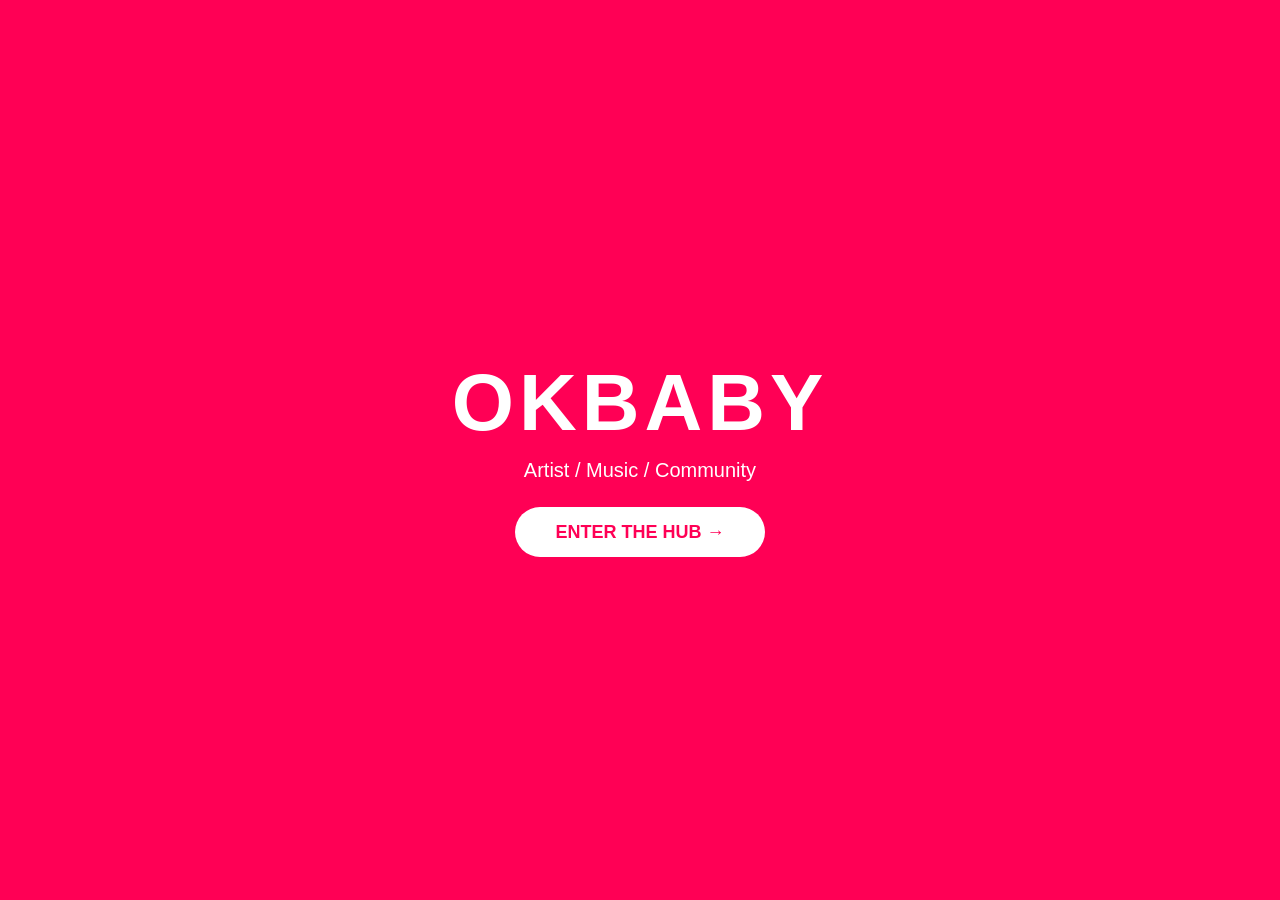
<file: index.html>
<!DOCTYPE html>
<html lang="en">
<head>
    <meta charset="UTF-8">
    <meta name="viewport" content="width=device-width, initial-scale=1.0">
    <title>OKBABY</title>
    <link rel="stylesheet" href="style.css">
</head>
<body class="landing">
    <div class="landing-container">
        <h1>OKBABY</h1>
        <p>Artist / Music / Community</p>
        <a href="hub.html" class="btn-enter">ENTER THE HUB →</a>
    </div>
</body>
</html>
</file>
<file: style.css>
/* =========================
   GENERAL
========================= */

* {
    margin: 0;
    padding: 0;
    box-sizing: border-box;
    font-family: 'Arial Black', Arial, sans-serif;
}

html {
    scroll-behavior: smooth;
}

body {
    background: #FF0055;
    color: white;
    transition: opacity 0.5s ease;
}

body.fade-out {
    opacity: 0;
}


/* =========================
   SIDEBAR
========================= */

.sidebar {
    position: fixed;
    right: 30px;
    top: 50%;
    transform: translateY(-50%);
    display: flex;
    flex-direction: column;
    gap: 15px;
    z-index: 100;
}

.sidebar a {
    background: #8B0033;
    color: white;
    padding: 12px 25px;
    border-radius: 50px;
    text-decoration: none;
    font-weight: bold;
    text-align: center;
    font-size: 14px;
    transition: 0.3s;
}

.sidebar a:hover {
    background: #FF00FF;
    transform: scale(1.1);
    box-shadow: 0 0 15px #FF00FF;
}

.sidebar .volver {
    background: transparent;
    border: 2px solid white;
}


/* =========================
   SECTIONS
========================= */

.seccion,
.section {
    min-height: 100vh;
    padding: 100px 50px;
    display: flex;
    flex-direction: column;
    justify-content: center;
    align-items: center;
}

.seccion h1,
.section h1 {
    font-size: 80px;
    text-align: center;
    line-height: 1;
    text-shadow: 5px 5px 0px #8B0033;
}

.seccion h2,
.section h2 {
    font-size: 50px;
    margin-bottom: 40px;
    color: #00FFFF;
    text-shadow: 3px 3px 0px #8B0033;
}


/* =========================
   LINKS
========================= */

.botones-links {
    display: flex;
    gap: 20px;
    flex-wrap: wrap;
    justify-content: center;
}

.botones-links a {
    background: #8B0033;
    color: white;
    padding: 15px 30px;
    border-radius: 50px;
    text-decoration: none;
    font-weight: bold;
    font-size: 18px;
    transition: 0.3s;
}

.botones-links a:hover {
    background: #FF00FF;
    transform: translateY(-5px);
    box-shadow: 0 10px 20px rgba(0, 0, 0, 0.3);
}


/* =========================
   MUSIC
========================= */

.abc {
    text-align: center;
    margin: 40px 0;
    grid-column: 1 / -1;
}

.abc a {
    color: #00FFFF;
    text-decoration: none;
    font-weight: bold;
    font-size: 22px;
    margin: 0 10px;
    transition: 0.3s;
}

.abc a:hover {
    color: #FF00FF;
    text-shadow: 0 0 10px #FF00FF;
}

.letra-seccion {
    margin-top: 60px;
    padding-top: 30px;
    border-top: 3px solid #00FFFF;
    display: grid;
    grid-template-columns: repeat(3, 1fr);
    gap: 30px;
    width: 100%;
    max-width: 1200px;
}

.letra-seccion h3 {
    grid-column: 1 / -1;
    font-size: 60px;
    color: #FF00FF;
    margin-bottom: 20px;
    text-align: center;
    text-shadow: 3px 3px 0px #8B0033;
}

.cancion {
    background: #8B0033;
    padding: 20px;
    border-radius: 20px;
    text-align: center;
    transition: 0.3s;
}

.cancion:hover {
    transform: scale(1.05);
    box-shadow: 0 0 20px #FF00FF;
}

.cancion img {
    width: 100%;
    aspect-ratio: 1 / 1;
    object-fit: cover;
    border-radius: 15px;
    margin-bottom: 10px;
    border: 3px solid #FF00FF;
}

.cancion h4 {
    color: white;
    font-size: 16px;
    margin: 10px 0;
    text-transform: uppercase;
}

.btn-escuchar {
    background: #FFD700;
    color: black;
    padding: 12px 20px;
    border-radius: 50px;
    text-decoration: none;
    font-weight: bold;
    display: inline-block;
    transition: 0.3s;
    width: 100%;
}

.btn-escuchar:hover {
    background: #00FFFF;
    color: black;
}


/* =========================
   ABOUT
========================= */

.about-box {
    display: flex;
    gap: 40px;
    background: #8B0033;
    padding: 40px;
    border-radius: 30px;
    max-width: 900px;
    align-items: center;
    position: relative;
}

.about-box img {
    width: 300px;
    border-radius: 20px;
    border: 5px solid #FF00FF;
}

.about-text h3 {
    font-size: 40px;
    color: #FFD700;
    margin-bottom: 15px;
}

.about-text p {
    font-size: 18px;
    line-height: 1.8;
}


/* ABOUT LOCKED */

.about-box.locked {
    filter: blur(8px);
    pointer-events: none;
}

.about-box.locked::after {
    content: "COMING SOON";
    position: absolute;
    top: 50%;
    left: 50%;
    transform: translate(-50%, -50%);
    font-size: 40px;
    color: #FFD700;
    font-weight: bold;
    text-shadow: 0 0 20px #FF00FF;
    z-index: 10;
}


/* =========================
   QUIZ
========================= */

.quiz-box {
    background: #8B0033;
    padding: 50px;
    border-radius: 30px;
    text-align: center;
    max-width: 600px;
}

.btn-quiz {
    background: #FF00FF;
    color: white;
    border: none;
    padding: 20px 50px;
    font-size: 20px;
    font-weight: bold;
    border-radius: 50px;
    cursor: pointer;
    margin-top: 20px;
    transition: 0.3s;
}

.btn-quiz:hover {
    background: #00FFFF;
    color: black;
    transform: scale(1.1);
}

.btn-quiz.locked {
    background: #555;
    color: #aaa;
    cursor: not-allowed;
    transform: none !important;
}

.btn-quiz.locked:hover {
    background: #555;
    box-shadow: none;
}


/* =========================
   FAN ARTS
========================= */

#fanarts {
    text-align: center;
}

.fanart-upload {
    width: 100%;
    max-width: 600px;
    margin: 0 auto 50px;
    padding: 35px;
    background: #8B0033;
    border: 3px solid #FF00FF;
    border-radius: 30px;
    box-shadow: 0 10px 30px rgba(0, 0, 0, 0.2);
}

.fanart-upload p {
    font-family: Arial, sans-serif;
    font-size: 17px;
    margin-bottom: 20px;
}

#fanart-file {
    display: block;
    width: 100%;
    margin: 20px 0;
    padding: 12px;
    border-radius: 12px;
    background: #FF0055;
    color: white;
    border: 2px solid #FF00FF;
    font-family: Arial, sans-serif;
}

#fanart-file::file-selector-button {
    background: white;
    color: #FF0055;
    border: none;
    padding: 10px 16px;
    margin-right: 15px;
    border-radius: 50px;
    font-weight: bold;
    cursor: pointer;
    transition: 0.3s;
}

#fanart-file::file-selector-button:hover {
    background: #00FFFF;
    color: black;
}

#upload-fanart {
    background: white;
    color: #FF0055;
    border: none;
    padding: 15px 35px;
    border-radius: 50px;
    font-size: 16px;
    font-weight: bold;
    cursor: pointer;
    transition: 0.3s;
}

#upload-fanart:hover {
    background: #00FFFF;
    color: black;
    transform: scale(1.05);
    box-shadow: 0 0 20px #00FFFF;
}

#upload-fanart:disabled {
    opacity: 0.5;
    cursor: not-allowed;
    transform: none;
}

#upload-status {
    min-height: 22px;
    margin-top: 20px;
    margin-bottom: 0;
    color: #FFD700;
    font-weight: bold;
}


/* FAN ART GALLERY */

.fanart-gallery {
    display: grid;
    grid-template-columns: repeat(3, 1fr);
    gap: 20px;
    width: 100%;
    max-width: 1000px;
    margin: 0 auto;
}

.fanart-gallery img {
    width: 100%;
    aspect-ratio: 1 / 1;
    object-fit: cover;
    border-radius: 20px;
    border: 3px solid #FF00FF;
    cursor: pointer;
    transition: 0.3s;
    background: #8B0033;
}

.fanart-gallery img:hover {
    transform: scale(1.04);
    box-shadow: 0 0 25px #FF00FF;
}


/* =========================
   CREDITS
========================= */

.credits {
    min-height: 50vh;
    background: #000;
}

.credits h3 {
    font-size: 60px;
    color: #FF00FF;
    text-shadow: 0 0 20px #FF00FF;
    margin-bottom: 10px;
}

.credits p {
    font-size: 20px;
    color: #00FFFF;
    font-family: Arial, sans-serif;
}


/* =========================
   LANDING PAGE
========================= */

.landing {
    background: #FF0055;
    display: flex;
    justify-content: center;
    align-items: center;
    height: 100vh;
    text-align: center;
    color: white;
    font-family: Arial, sans-serif;
}

.landing-container h1 {
    font-size: 80px;
    margin: 0;
    letter-spacing: 5px;
}

.landing-container p {
    font-size: 20px;
    margin: 10px 0 40px;
}

.btn-enter {
    background: white;
    color: #FF0055;
    padding: 15px 40px;
    text-decoration: none;
    font-weight: bold;
    border-radius: 50px;
    font-size: 18px;
    transition: 0.3s;
}

.btn-enter:hover {
    transform: scale(1.1);
}


/* =========================
   MOBILE
========================= */

@media (max-width: 768px) {

    .letra-seccion {
        grid-template-columns: 1fr;
    }

    .seccion,
    .section {
        padding: 80px 20px;
    }

    .seccion h1,
    .section h1 {
        font-size: 40px;
    }

    .seccion h2,
    .section h2 {
        font-size: 35px;
    }

    .sidebar {
        right: 10px;
        gap: 10px;
    }

    .sidebar a {
        padding: 10px 15px;
        font-size: 12px;
    }

    .about-box {
        flex-direction: column;
    }

    .about-box img {
        width: 100%;
        max-width: 300px;
    }

    .about-box.locked::after {
        font-size: 25px;
    }

    .fanart-gallery {
        grid-template-columns: repeat(2, 1fr);
        gap: 12px;
    }

    .fanart-upload {
        padding: 25px 20px;
    }

    .landing-container h1 {
        font-size: 45px;
    }
}


/* VERY SMALL PHONES */

@media (max-width: 450px) {

    .fanart-gallery {
        grid-template-columns: 1fr;
    }

}
</file>
